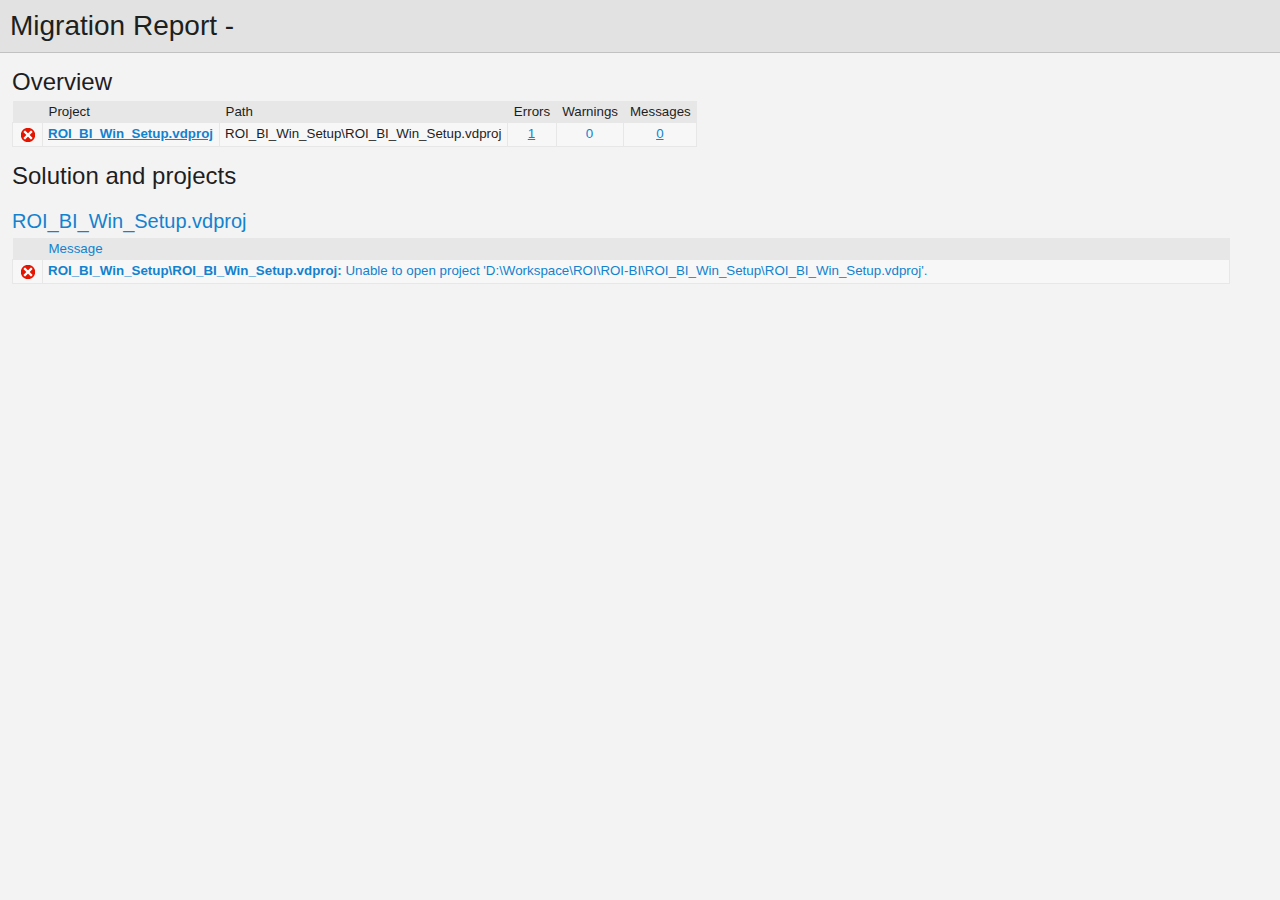
<file: ROI-BI/UpgradeLog.htm>
﻿<!DOCTYPE html>
<!-- saved from url=(0014)about:internet -->
 <html xmlns:msxsl="urn:schemas-microsoft-com:xslt"><head><meta content="en-us" http-equiv="Content-Language" /><meta content="text/html; charset=utf-16" http-equiv="Content-Type" /><title _locID="ConversionReport0">
          Migration Report
        </title><style> 
                    /* Body style, for the entire document */
                    body
                    {
                        background: #F3F3F4;
                        color: #1E1E1F;
                        font-family: "Segoe UI", Tahoma, Geneva, Verdana, sans-serif;
                        padding: 0;
                        margin: 0;
                    }

                    /* Header1 style, used for the main title */
                    h1
                    {
                        padding: 10px 0px 10px 10px;
                        font-size: 21pt;
                        background-color: #E2E2E2;
                        border-bottom: 1px #C1C1C2 solid; 
                        color: #201F20;
                        margin: 0;
                        font-weight: normal;
                    }

                    /* Header2 style, used for "Overview" and other sections */
                    h2
                    {
                        font-size: 18pt;
                        font-weight: normal;
                        padding: 15px 0 5px 0;
                        margin: 0;
                    }

                    /* Header3 style, used for sub-sections, such as project name */
                    h3
                    {
                        font-weight: normal;
                        font-size: 15pt;
                        margin: 0;
                        padding: 15px 0 5px 0;
                        background-color: transparent;
                    }

                    /* Color all hyperlinks one color */
                    a
                    {
                        color: #1382CE;
                    }

                    /* Table styles */ 
                    table
                    {
                        border-spacing: 0 0;
                        border-collapse: collapse;
                        font-size: 10pt;
                    }

                    table th
                    {
                        background: #E7E7E8;
                        text-align: left;
                        text-decoration: none;
                        font-weight: normal;
                        padding: 3px 6px 3px 6px;
                    }

                    table td
                    {
                        vertical-align: top;
                        padding: 3px 6px 5px 5px;
                        margin: 0px;
                        border: 1px solid #E7E7E8;
                        background: #F7F7F8;
                    }

                    /* Local link is a style for hyperlinks that link to file:/// content, there are lots so color them as 'normal' text until the user mouse overs */
                    .localLink
                    {
                        color: #1E1E1F;
                        background: #EEEEED;
                        text-decoration: none;
                    }

                    .localLink:hover
                    {
                        color: #1382CE;
                        background: #FFFF99;
                        text-decoration: none;
                    }

                    /* Center text, used in the over views cells that contain message level counts */ 
                    .textCentered
                    {
                        text-align: center;
                    }

                    /* The message cells in message tables should take up all avaliable space */
                    .messageCell
                    {
                        width: 100%;
                    }

                    /* Padding around the content after the h1 */ 
                    #content 
                    {
	                    padding: 0px 12px 12px 12px; 
                    }

                    /* The overview table expands to width, with a max width of 97% */ 
                    #overview table
                    {
                        width: auto;
                        max-width: 75%; 
                    }

                    /* The messages tables are always 97% width */
                    #messages table
                    {
                        width: 97%;
                    }

                    /* All Icons */
                    .IconSuccessEncoded, .IconInfoEncoded, .IconWarningEncoded, .IconErrorEncoded
                    {
                        min-width:18px;
                        min-height:18px; 
                        background-repeat:no-repeat;
                        background-position:center;
                    }

                    /* Success icon encoded */
                    .IconSuccessEncoded
                    {
                        /* Note: Do not delete the comment below. It is used to verify the correctness of the encoded image resource below before the product is released */
                        /* [---XsltValidateInternal-Base64EncodedImage:IconSuccess#Begin#background-image: url(data:image/png;base64,#Separator#);#End#] */
                        background-image: url([data-uri]);
                    }

                    /* Information icon encoded */
                    .IconInfoEncoded
                    {
                        /* Note: Do not delete the comment below. It is used to verify the correctness of the encoded image resource below before the product is released */
                        /* [---XsltValidateInternal-Base64EncodedImage:IconInformation#Begin#background-image: url(data:image/png;base64,#Separator#);#End#] */
                        background-image: url([data-uri]);
                    }

                    /* Warning icon encoded */
                    .IconWarningEncoded
                    {
                        /* Note: Do not delete the comment below. It is used to verify the correctness of the encoded image resource below before the product is released */
                        /* [---XsltValidateInternal-Base64EncodedImage:IconWarning#Begin#background-image: url(data:image/png;base64,#Separator#);#End#] */
                        background-image: url([data-uri]);
                    }

                    /* Error icon encoded */
                    .IconErrorEncoded
                    {
                        /* Note: Do not delete the comment below. It is used to verify the correctness of the encoded image resource below before the product is released */
                        /* [---XsltValidateInternal-Base64EncodedImage:IconError#Begin#background-image: url(data:image/png;base64,#Separator#);#End#] */
                        background-image: url([data-uri]);
                    }
                 </style><script type="text/javascript" language="javascript"> 
          
            // Startup 
            // Hook up the the loaded event for the document/window, to linkify the document content
            var startupFunction = function() { linkifyElement("messages"); };
            
            if(window.attachEvent)
            {
              window.attachEvent('onload', startupFunction);
            }
            else if (window.addEventListener) 
            {
              window.addEventListener('load', startupFunction, false);
            }
            else 
            {
              document.addEventListener('load', startupFunction, false);
            } 
            
            // Toggles the visibility of table rows with the specified name 
            function toggleTableRowsByName(name)
            {
               var allRows = document.getElementsByTagName('tr');
               for (i=0; i < allRows.length; i++)
               {
                  var currentName = allRows[i].getAttribute('name');
                  if(!!currentName && currentName.indexOf(name) == 0)
                  {
                      var isVisible = allRows[i].style.display == ''; 
                      isVisible ? allRows[i].style.display = 'none' : allRows[i].style.display = '';
                  }
               }
            }
            
            function scrollToFirstVisibleRow(name) 
            {
               var allRows = document.getElementsByTagName('tr');
               for (i=0; i < allRows.length; i++)
               {
                  var currentName = allRows[i].getAttribute('name');
                  var isVisible = allRows[i].style.display == ''; 
                  if(!!currentName && currentName.indexOf(name) == 0 && isVisible)
                  {
                     allRows[i].scrollIntoView(true); 
                     return true; 
                  }
               }
               
               return false;
            }
            
            // Linkifies the specified text content, replaces candidate links with html links 
            function linkify(text)
            {
                 if(!text || 0 === text.length)
                 {
                     return text; 
                 }

                 // Find http, https and ftp links and replace them with hyper links 
                 var urlLink = /(http|https|ftp)\:\/\/[a-zA-Z0-9\-\.]+(:[a-zA-Z0-9]*)?\/?([a-zA-Z0-9\-\._\?\,\/\\\+&%\$#\=~;\{\}])*/gi;
                 
                 return text.replace(urlLink, '<a href="$&">$&</a>') ;
            }
            
            // Linkifies the specified element by ID
            function linkifyElement(id)
            {
                var element = document.getElementById(id);
                if(!!element)
                {
                  element.innerHTML = linkify(element.innerHTML); 
                }
            }
            
            function ToggleMessageVisibility(projectName)
            {
              if(!projectName || 0 === projectName.length)
              {
                return; 
              }
              
              toggleTableRowsByName("MessageRowClass" + projectName);
              toggleTableRowsByName('MessageRowHeaderShow' + projectName);
              toggleTableRowsByName('MessageRowHeaderHide' + projectName); 
            }
            
            function ScrollToFirstVisibleMessage(projectName)
            {
              if(!projectName || 0 === projectName.length)
              {
                return; 
              }
              
              // First try the 'Show messages' row
              if(!scrollToFirstVisibleRow('MessageRowHeaderShow' + projectName))
              {
                // Failed to find a visible row for 'Show messages', try an actual message row 
                scrollToFirstVisibleRow('MessageRowClass' + projectName); 
              }
            }
           </script></head><body><h1 _locID="ConversionReport">
          Migration Report - </h1><div id="content"><h2 _locID="OverviewTitle">Overview</h2><div id="overview"><table><tr><th></th><th _locID="ProjectTableHeader">Project</th><th _locID="PathTableHeader">Path</th><th _locID="ErrorsTableHeader">Errors</th><th _locID="WarningsTableHeader">Warnings</th><th _locID="MessagesTableHeader">Messages</th></tr><tr><td class="IconErrorEncoded" /><td><strong><a href="#ROI_BI_Win_Setup.vdproj">ROI_BI_Win_Setup.vdproj</a></strong></td><td>ROI_BI_Win_Setup\ROI_BI_Win_Setup.vdproj</td><td class="textCentered"><a href="#ROI_BI_Win_Setup.vdprojError">1</a></td><td class="textCentered"><a>0</a></td><td class="textCentered"><a href="#">0</a></td></tr></table></div><h2 _locID="SolutionAndProjectsTitle">Solution and projects</h2><div id="messages"><a name="ROI_BI_Win_Setup.vdproj" /><h3>ROI_BI_Win_Setup.vdproj</h3><table><tr id="ROI_BI_Win_Setup.vdprojHeaderRow"><th></th><th class="messageCell" _locID="MessageTableHeader">Message</th></tr><tr name="ErrorRowClassROI_BI_Win_Setup.vdproj"><td class="IconErrorEncoded"><a name="ROI_BI_Win_Setup.vdprojError" /></td><td class="messageCell"><strong>ROI_BI_Win_Setup\ROI_BI_Win_Setup.vdproj:
        </strong><span>Unable to open project 'D:\Workspace\ROI\ROI-BI\ROI_BI_Win_Setup\ROI_BI_Win_Setup.vdproj'.</span></td></tr></table></div></div></body></html>
</file>
